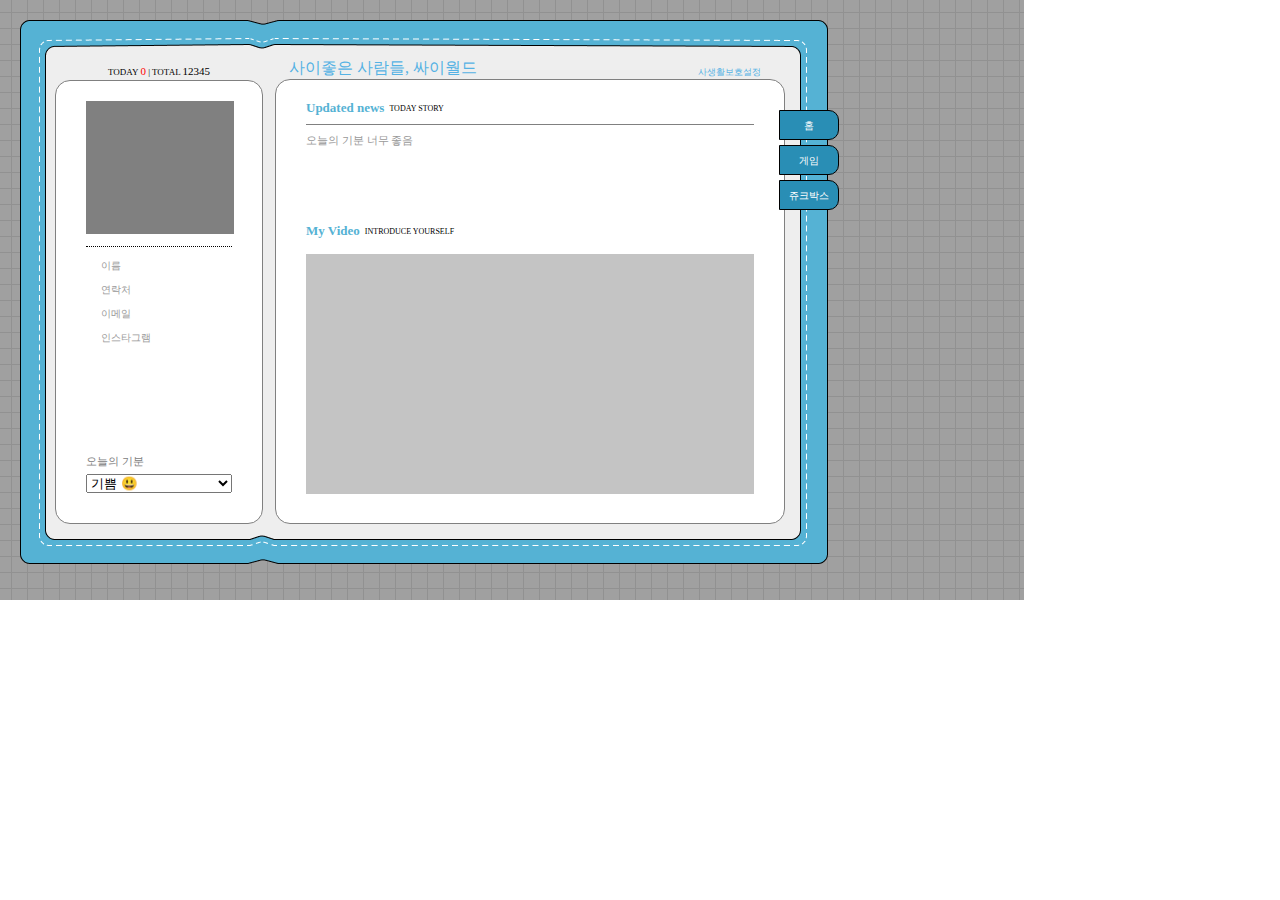
<file: cyworld-mento/index.html>
<!DOCTYPE html>
<html lang="ko">
<head>
    <title>사이좋은 사람들, 싸이월드</title>
    <link href="./styles/index.css" rel="stylesheet">
    <link rel="stylesheet" href="https://pro.fontawesome.com/releases/v5.10.0/css/all.css" integrity="sha384-AYmEC3Yw5cVb3ZcuHtOA93w35dYTsvhLPVnYs9eStHfGJvOvKxVfELGroGkvsg+p" crossorigin="anonymous"/>
    <script src ="./script/index.js"></script>
</head>
<body>
    <div class="background">
        <div class="outerbox">
            <div class="wrapper">
                <div class="wrapper__left">
                    <div class="wrapper__left__header">
                        <div class="today">
                            TODAY
                            <span class="zero">0</span>  |  TOTAL
                            <span class="count">12345</span>
                        </div>
                    </div>
                    <div class="wrapper__left__body">
                        <div class="left__body__header">
                            <div class="left__body__header__gray"></div>
                            <div class="left__body__header__line"></div>
                        </div>
                        <div class="left__body__profile">
                            <div class="profile__detail">
                                <i class="fas fa-file-signature"></i>
                                이름
                            </div>
                            <div class="profile__detail">
                                <i class="fas fa-phone"></i>
                                연락처
                            </div>
                            <div class="profile__detail">
                                <i class="fas fa-envelope-square"></i>
                                이메일
                            </div>
                            <div class="profile__detail">
                                <i class="fas fa-images"></i>
                                인스타그램
                            </div>
                        </div>
                        <div class="body__footer">
                            <div class="wrapper__feel">
                                <div class="feel__title">오늘의 기분</div>
                                <select class="feel__select">
                                    <option>기쁨 😃</option>
                                    <option>슬픔 😥</option>
                                    <option>화남 😡</option>
                                    <option>분노 🤬</option>
                                </select>
                            </div>
                        </div>
                    </div>
                </div>
                <div class="wrapper__right">
                    <div class="wrapper__right__header">
                        <div class="right__header__title">사이좋은 사람들, 싸이월드</div>
                        <div class="right__header__setting">사생활보호설정 <i class="fas fa-caret-right arrow"></i></div>
                    </div>
                    <div class="wrapper__right__body">
                        <iframe id="contentFrame" src="./home.html"></iframe>
                    </div>
                    <div class ="navigation">
                        <div id = "menuHome" class= "navigation__item" >홈</div>
                        <div id = "menuGame" class= "navigation__item" >게임</div>
                        <div id = "menuJukebox" class= "navigation__item" >쥬크박스</div>
                    </div>
                </div>
            </div>
        </div>
</body>
</html>
</file>
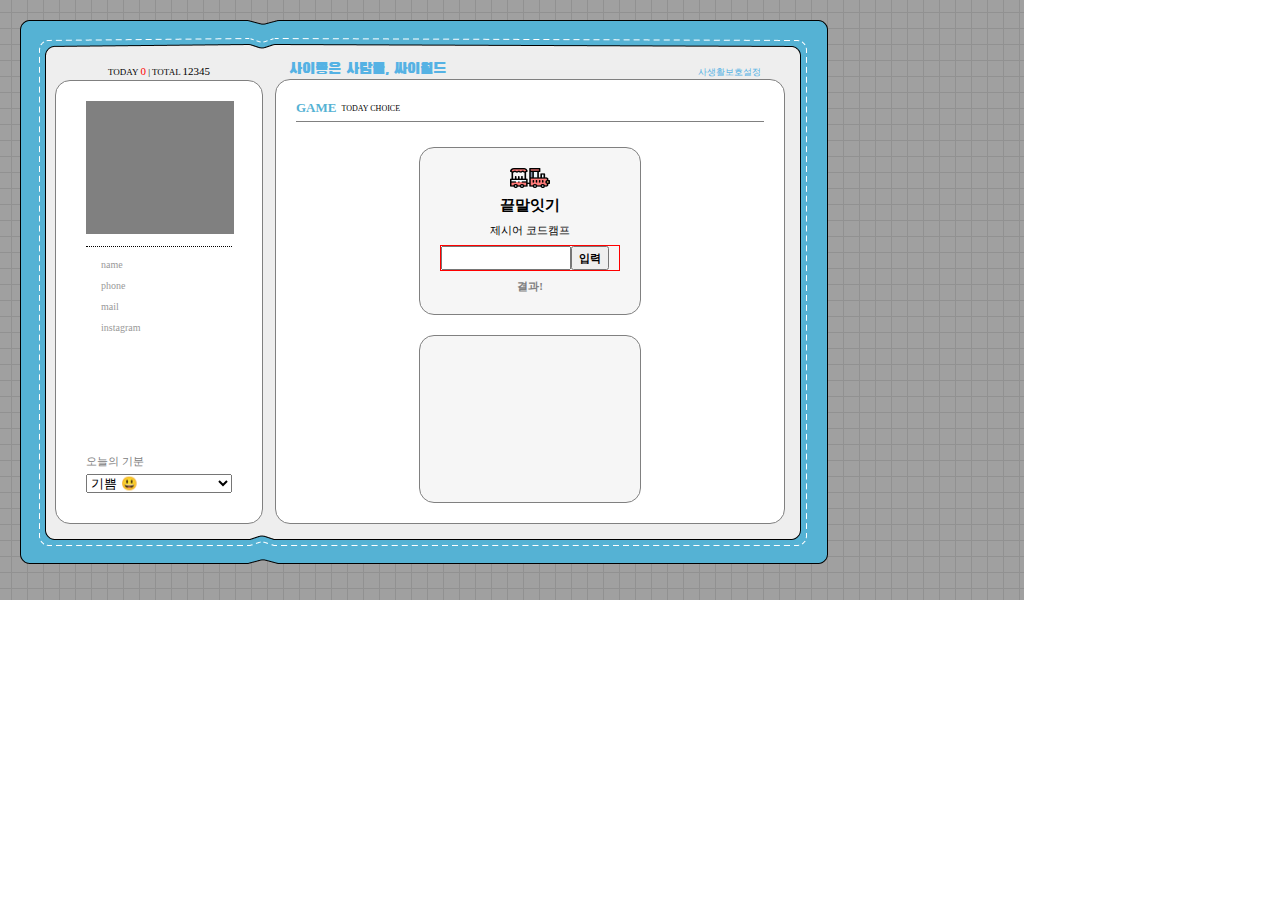
<file: cyworld/index.html>
<!DOCTYPE html>
<html lang="ko">
<head>
    <title>사이좋은 사람들, 싸이월드</title>
    <link href="./styles/index.css" rel="stylesheet">
    <link rel="stylesheet" href="https://pro.fontawesome.com/releases/v5.10.0/css/all.css" integrity="sha384-AYmEC3Yw5cVb3ZcuHtOA93w35dYTsvhLPVnYs9eStHfGJvOvKxVfELGroGkvsg+p" crossorigin="anonymous"/>
    <link rel="preconnect" href="https://fonts.googleapis.com">
    <link rel="preconnect" href="https://fonts.gstatic.com" crossorigin>
    <link href="https://fonts.googleapis.com/css2?family=Black+Han+Sans&display=swap" rel="stylesheet">
</head>
<body>
    <div class="background">
        <div class="outerbox">
            <div class="wrapper">
                <div class="wrapper__left">
                    <div class="wrapper__left__header">
                        <div class="today">
                            TODAY
                            <span class="zero">0</span>  |  TOTAL
                            <span class="count">12345</span>
                        </div>
                    </div>
                    <div class="wrapper__left__body">
                        <div class="left__body__header">
                            <div class="left__body__header__gray"></div>
                            <div class="left__body__header__line"></div>
                        </div>
                        <div class="left__body__profile">
                            <div class="profile__detail">
                                <i class="fas fa-file-signature"></i>
                                name
                            </div>
                            <div class="profile__detail">
                                <i class="fas fa-phone"></i>
                                phone
                            </div>
                            <div class="profile__detail">
                                <i class="fas fa-envelope-square"></i>
                                mail
                            </div>
                            <div class="profile__detail">
                                <i class="fas fa-images"></i>
                                instagram
                            </div>
                        </div>
                        <div class="body__footer">
                            <div class="wrapper__feel">
                                <div class="feel__title">오늘의 기분</div>
                                <select class="feel__select">
                                    <option>기쁨 😃</option>
                                    <option>슬픔 😥</option>
                                    <option>화남 😡</option>
                                    <option>분노 🤬</option>
                                </select>
                            </div>
                        </div>
                    </div>
                </div>
                <div class="wrapper__right">
                    <div class="wrapper__right__header">
                        <div class="right__header__title">사이좋은 사람들, 싸이월드</div>
                        <div class="right__header__setting">사생활보호설정 <i class="fas fa-caret-right arrow"></i></div>
                    </div>
                    <div class="wrapper__right__body">
                        <iframe src="game.html"></iframe>
                    </div>
                </div>
            </div>
        </div>
    </div>
</body>
</html>
</file>
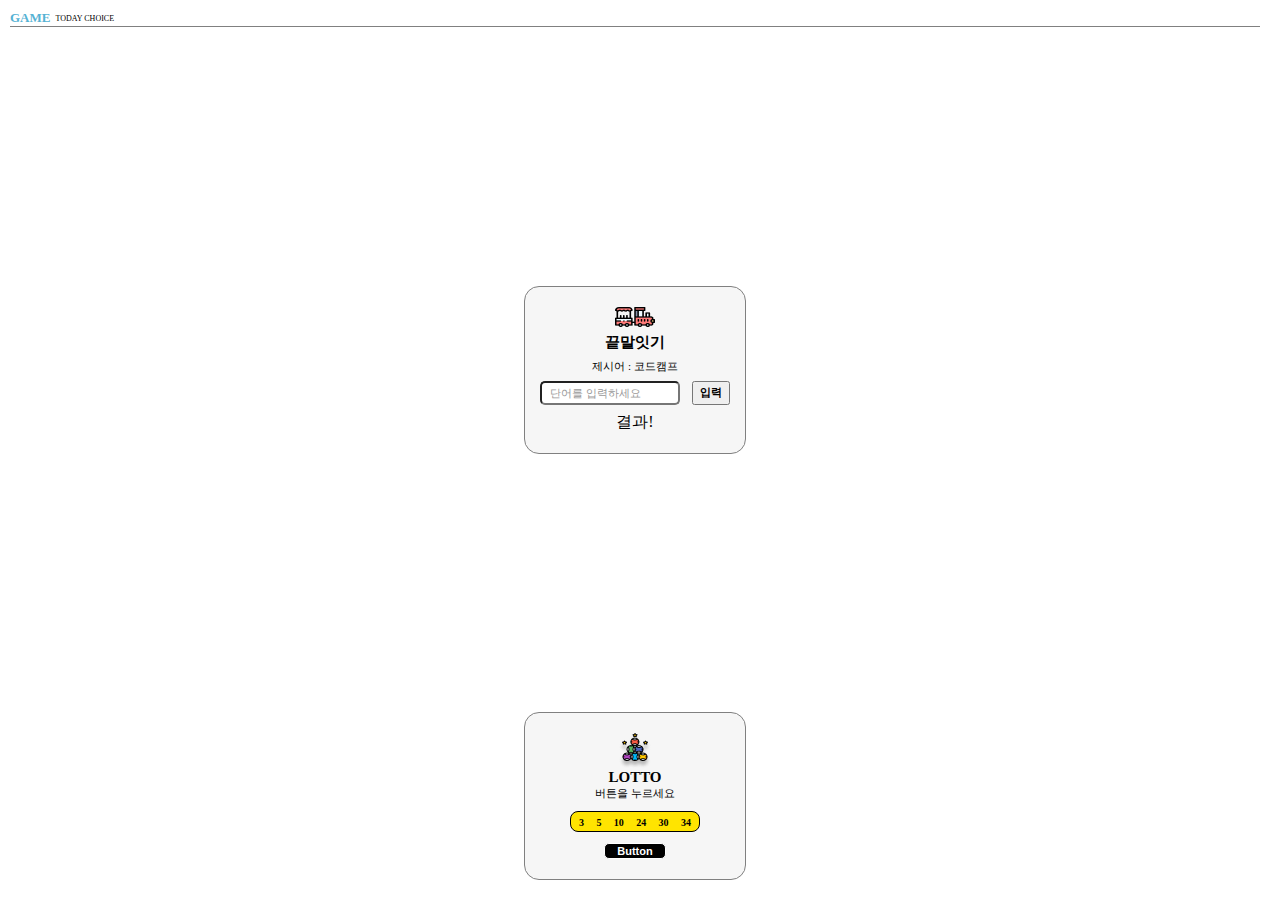
<file: cyworld-mento/game.html>
<!DOCTYPE html>
<html lang="ko">
<head>
    <title>Game</title>
    <link href="./styles/game.css" rel="stylesheet">
    <script>
        function startWord() {
            const word = document.getElementById("word").innerText
            const myword = document.getElementById("myword").value

            const lastword = word[word.length - 1]
            const firstword = myword[0]

            // firstword 와 lastword가 같다면(끝말잇기를 성공했다면)
                // result의 innerText를 '정답입니다!'로 변경한다
                // word 부분에 유저가 입력한 단어를 재할당한다
                // textbox에 빈 문자열을 재할당하여 input 창을 비워준다
            // else
                // result의 innerText를 '떙!' 으로 변경한다
                // textbox에 빈 문자열을 재할당하여 input 창을 비워준다

            if(firstword === lastword) {
                document.getElementById("result").innerText = "정답입니다!"
                document.getElementById("word").innerText = myword
                document.getElementById("myword").value = ""
            } else {
                document.getElementById("result").innerText = "땡"
                document.getElementById("textbox").value = ""
            }
        }
    </script>
</head>
<body>
    <div class="wrapper">
        <div class="wrapper__header">
            <div class="header__title">
                <div class="title">GAME</div>
                <div class="subtitle">TODAY CHOICE</div>
            </div>
            <div class="divideLine"></div>
        </div>
        <div class="game__container">
            <img src="./images/word.png">
            <div class="game__title">끝말잇기</div>
            <div class="game__subtitle">제시어 : <span id="word"><span id = "word">코드캠프</span></div>
            <div class="word__text">
                <input id="myword" class="textbox" placeholder="단어를 입력하세요">
                <button class="search" onclick="startWord()">입력</button>
            </div>
            <div id="result" class="word__result">결과!</div>
        </div>
        <div class="game__container">
            <img src="./images/lotto.png">
            <div class="game__title">LOTTO</div>
            <div class="game__subtitle">버튼을 누르세요</div>
            <div class="game__lotto__number">
                <span>3</span>
                <span>5</span>
                <span>10</span>
                <span>24</span>
                <span>30</span>
                <span>34</span>
            </div>
            <button class="wrapper__lotto__btn">Button</button>
        </div>
    </div>
</body>
</html>
</file>
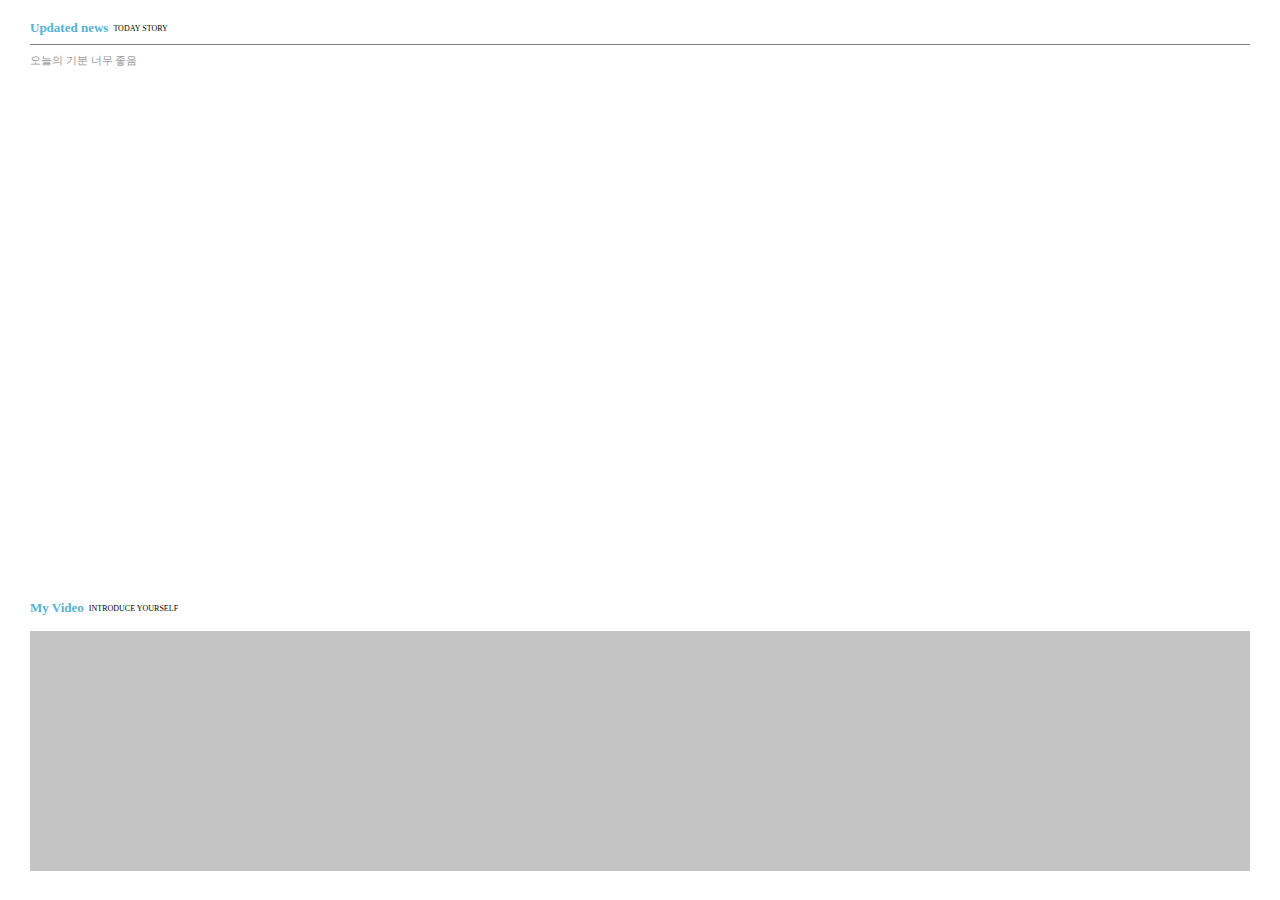
<file: cyworld-mento/home.html>
<!DOCTYPE html>
<html lang="ko">
<head>
    <title>Home</title>
    <link href="./styles/home.css" rel="stylesheet">
</head>
<body>
    <div class="wrapper">
        <div class="wrapper__header">
            <div class="contents__title">
                <div class="title">Updated news</div>
                <div class="subtitle">TODAY STORY</div>
            </div>
            <div class="divideLine"></div>
            <div class="contents__body">오늘의 기분 너무 좋음</div>
        </div>
        <div class="wrapper__body">
            <div class="contents__title">
                <div class="title">My Video</div>
                <div class="subtitle">INTRODUCE YOURSELF</div>
            </div>
            <div class="video"></div>
        </div>
    </div>
</body>
</html>
</file>
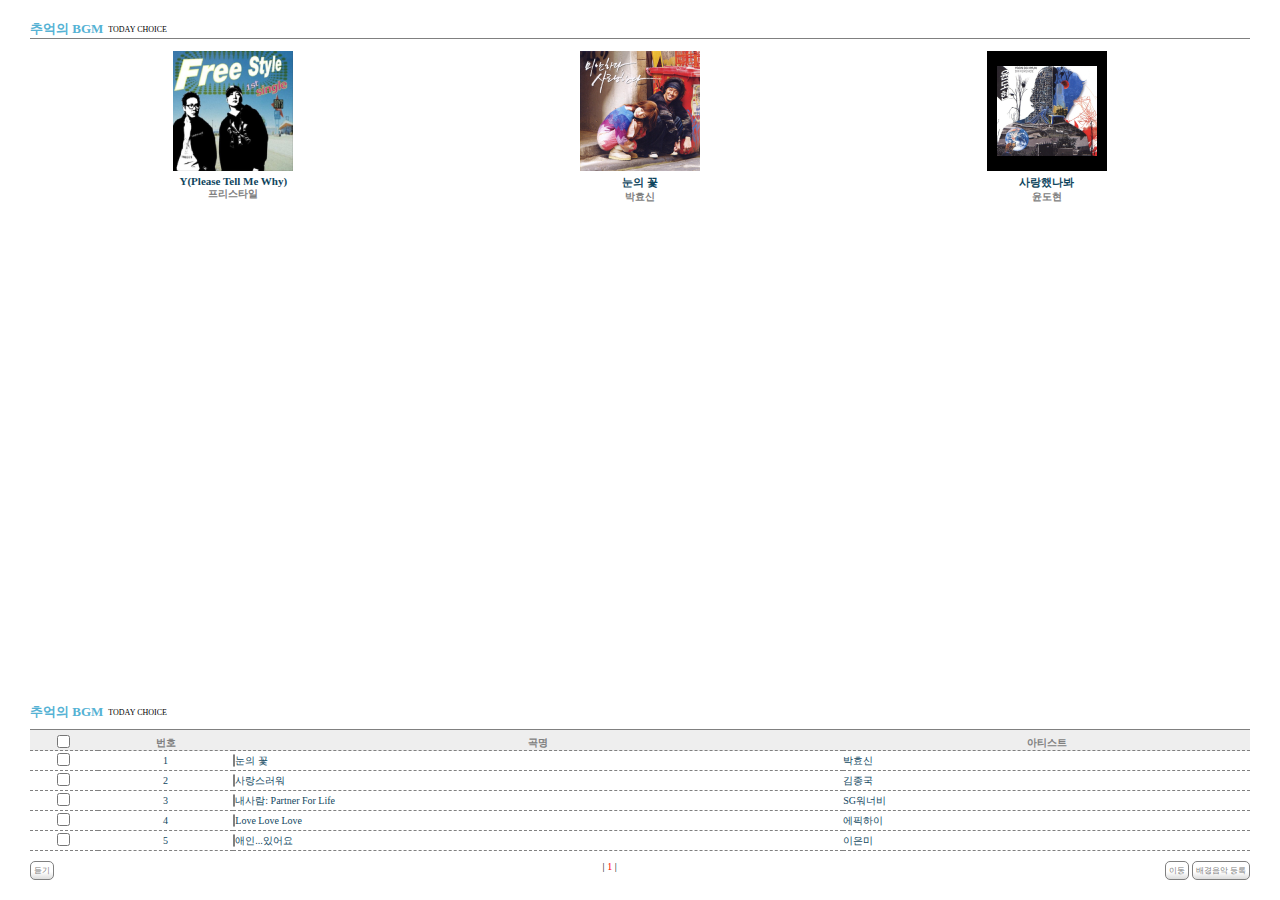
<file: cyworld-mento/jukebox.html>
<!DOCTYPE html>
<html lang="ko">
<head>
    <title>Jukebox</title>
    <link href="./styles/jukebox.css" rel="stylesheet">
    <link rel="stylesheet" href="https://pro.fontawesome.com/releases/v5.10.0/css/all.css" integrity="sha384-AYmEC3Yw5cVb3ZcuHtOA93w35dYTsvhLPVnYs9eStHfGJvOvKxVfELGroGkvsg+p" crossorigin="anonymous"/>
</head>
</head>
<body>
    <div class="wrapper">
        <div class="wrapper__header">
            <div class="header__title">
                <div class="title">추억의 BGM</div>
                <div class="subtitle">TODAY CHOICE</div>
            </div>
            <div class="devideLine"></div>
            <div class="albumWrapper">
                <div class="albumWrapper__item">
                    <img class="album-thumbnail" src="./images/jukebox-01.png">
                    <div class="album-songtitle">Y(Please Tell Me Why)</div>
                    <div class="album-artist">프리스타일</div>
                </div>
                <div class="albumWrapper__item">
                    <img class="album-thumbnail" src="./images/jukebox-02.png">
                    <div class="album-songtitle">눈의 꽃</div>
                    <div class="album-artist">박효신</div>
                </div>
                <div class="albumWrapper__item">
                    <img class="album-thumbnail" src="./images/jukebox-03.png">
                    <div class="album-songtitle">사랑했나봐</div>
                    <div class="album-artist">윤도현</div>
                </div>
            </div>
        </div>
        <div class="wrapper__body">
            <div class="header__title">
                <div class="title">추억의 BGM</div>
                <div class="subtitle">TODAY CHOICE</div>
            </div>
            <table class="albumTable">
                <tr>
                    <th class="albumTable__checkbox"><input type="checkbox"></th>
                    <th class="albumTable__number">번호</th>
                    <th class="albumTable__song">곡명</th>
                    <th class="albumTable__artist">아티스트</th>
                </tr>
                <tr>
                    <td class="album-table-checkbox"><input type="checkbox" /></td>
                    <td class="album-table-number">1</td>
                    <td class="album-table-song"><i class="fas fa-caret-right arrow"></i> 눈의 꽃</td>
                    <td class="album-table-artist">박효신</td>
                </tr>
                <tr>
                    <td class="album-table-checkbox"><input type="checkbox" /></td>
                    <td class="album-table-number">2</td>
                    <td class="album-table-song"><i class="fas fa-caret-right arrow"></i> 사랑스러워</td>
                    <td class="album-table-artist">김종국</td>
                </tr>
                <tr>
                    <td class="album-table-checkbox"><input type="checkbox" /></td>
                    <td class="album-table-number">3</td>
                    <td class="album-table-song"><i class="fas fa-caret-right arrow"></i> 내사람: Partner For Life</td>
                    <td class="album-table-artist">SG워너비</td>
                </tr>
                <tr>
                    <td class="album-table-checkbox"><input type="checkbox" /></td>
                    <td class="album-table-number">4</td>
                    <td class="album-table-song"><i class="fas fa-caret-right arrow"></i> Love Love Love</td>
                    <td class="album-table-artist">에픽하이</td>
                </tr>
                <tr>
                    <td class="album-table-checkbox"><input type="checkbox" /></td>
                    <td class="album-table-number">5</td>
                    <td class="album-table-song"><i class="fas fa-caret-right arrow"></i> 애인...있어요</td>
                    <td class="album-table-artist">이은미</td>
                </tr>
            </table>
            <div class="albumTable__footer">
                <div class="albumTable__footer__left">
                    <button>듣기</button>
                </div>
                <div class="albumTable__footer__center">
                    | <span>1</span> |
                </div>
                <div class="albumTable__footer__right">
                    <button>이동</button>
                    <button>배경음악 등록</button>
                </div>
            </div>
        </div>
    </div>
</body>
</html>
</file>
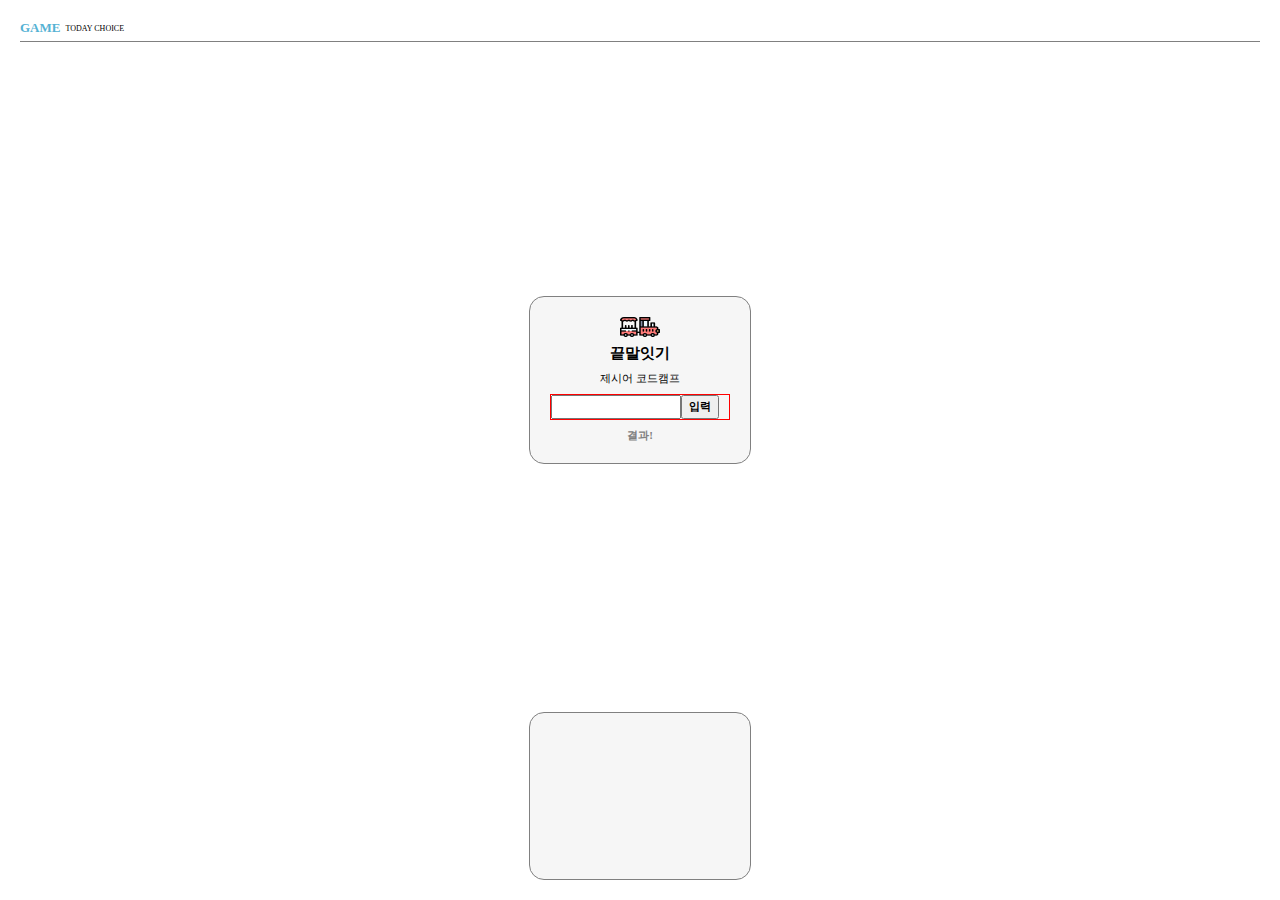
<file: cyworld/game.html>
<!DOCTYPE html>
<html lang="ko">
<head>
    <title>game</title>
    <link href="./styles/game.css" rel="stylesheet">
</head>
<body>
    <div class = "wrapper">
        <div class = "wrapper__header">
            <div class = "header__title">
                <div class = "title">GAME</div>
                <div class = "subtitle">TODAY CHOICE</div>
            </div>
            <div class = "divideLine"></div>
        </div>
        <div class = "game__container">
            <img src= "./images/word.png">
            <div class = "game__title">끝말잇기</div>
            <div class = "game__subtitle">제시어 코드캠프</div>
            <div class = "word__text">
                <input class = "textbox">
                <button class = "search">입력</button>
            </div>
            <div class = "word__result">결과!</div>
        </div>
        <div class = "game__container">

            
        </div>
    </div>
</body>
</html>
</file>
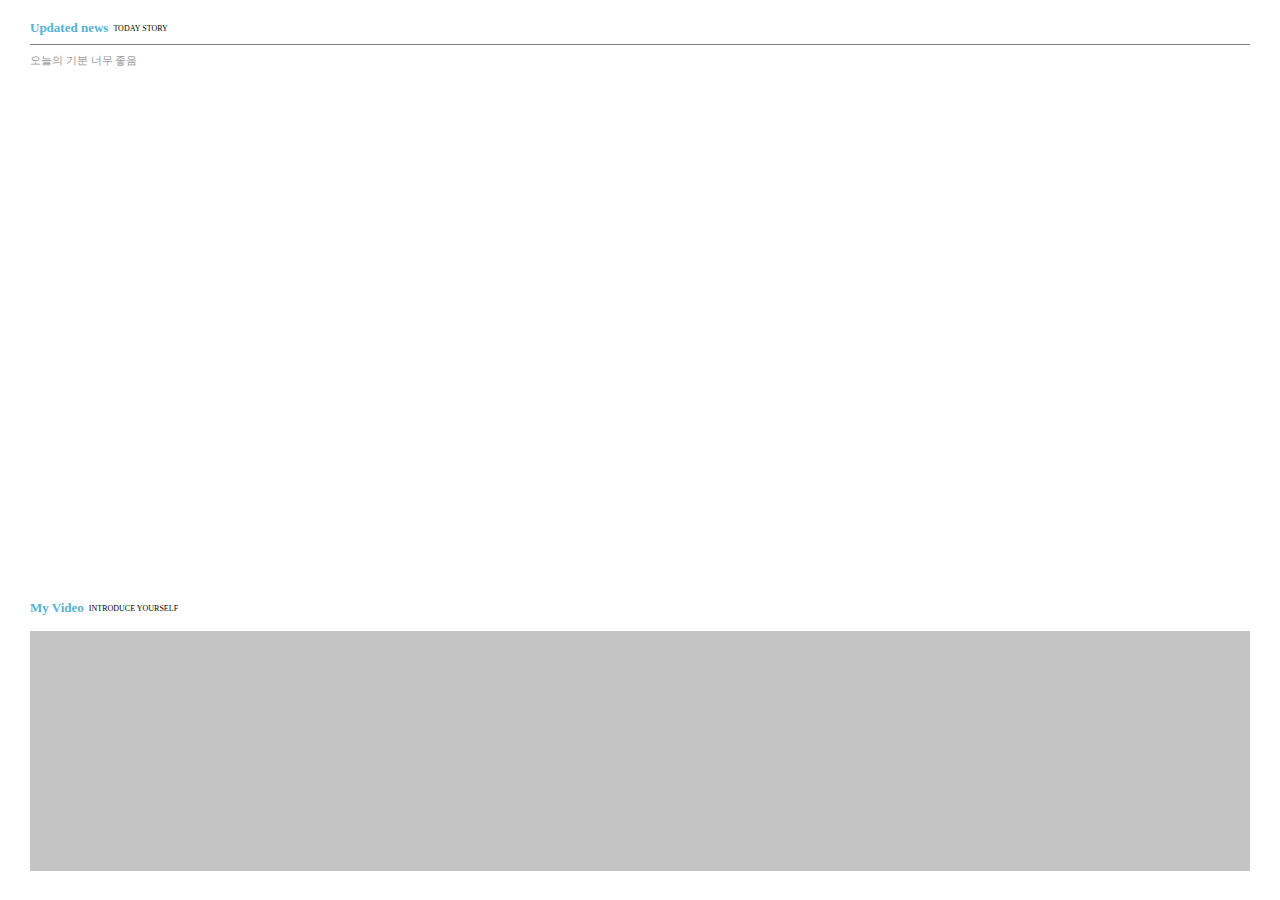
<file: cyworld/home.html>
<!DOCTYPE html>
<html lang="ko">
<head>
    <title>Home</title>
    <link href="./styles/home.css" rel="stylesheet">
</head>
<body>
    <div class="wrapper">
        <div class="wrapper__header">
            <div class="contents__title">
                <div class="title">Updated news</div>
                <div class="subtitle">TODAY STORY</div>
            </div>
            <div class="divideLine"></div>
            <div class="contents__body">오늘의 기분 너무 좋음</div>
        </div>
        <div class="wrapper__body">
            <div class="contents__title">
                <div class="title">My Video</div>
                <div class="subtitle">INTRODUCE YOURSELF</div>
            </div>
            <div class="video"></div>
                    <!-- 여기에 비디오테그 -->
        </div>
    </div>
</body>
</html>
</file>
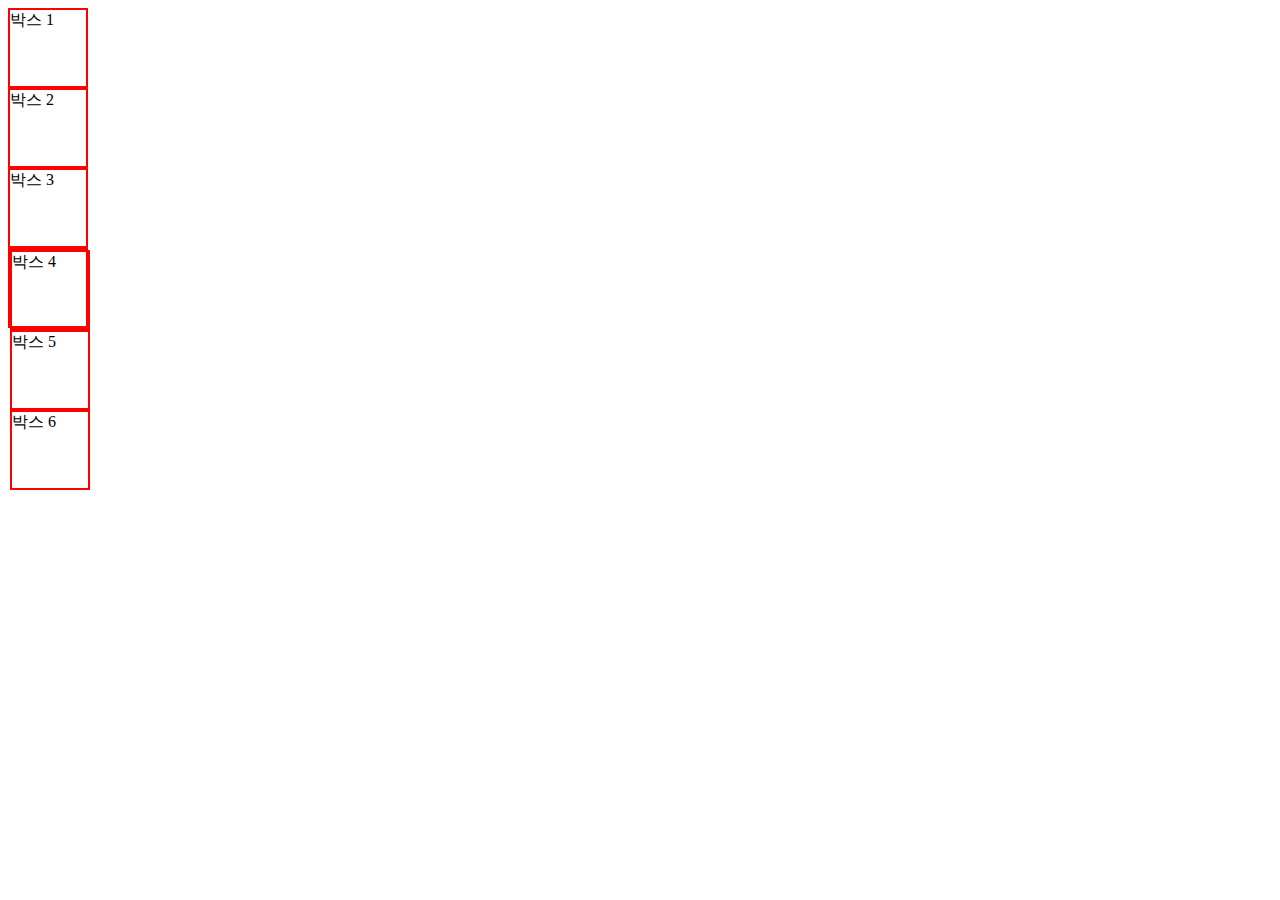
<file: class/01-html/01-boxmodel.html>
<!DOCTYPE html>
<html lang="ko">
<head>
    <title>Document</title>
    <!-- <style>
        div {
            width: 80px;
            height: 80px;
            border: 2px solid red;
            margin-bottom: 5px;
            padding: 20px;
        }

        .borderBox {
            box-sizing: border-box;
        }

        .contentBox {
            box-sizing: content-box;
        }
    </style> -->
    <link href="./0-boxmodel.css" rel="stylesheet">
</head>
<body>
    <div class="borderBox">박스 1</div>
    <div>박스 2</div>
    <div class="content-Box">박스 3</div>
    <div class="pb">
        <div>박스 4</div>
        <div>박스 5</div>
        <div>박스 6</div>
    </div>
</body>
</html>
</file>
<file: cyworld-mento/styles/index.css>
* {
    margin: 0px;
    box-sizing: border-box;
}

.background {
    background-image: url("../images/background.png");
    width: 1024px;
    height: 600px;
    padding: 20px 0px 0px 20px;
}

.outerbox {
    background-image: url("../images/outerbox.png");
    width: 808px;
    height: 544px;
}

.wrapper {
    display: flex;
    flex-direction: row;
    padding: 32px 0px 0px 32px;
}

/* 왼쪽 영역 */
.wrapper__left {
    width: 208px;
    height: 472px;
    display: flex;
    flex-direction: column;
    justify-content: space-between;
    align-items: center;
    margin-left: 3px;
    margin-right: 7px;
}

/* 왼쪽 영역 - 헤더(투데이 카운터) */
.wrapper__left__header {
    display: flex;
    flex-direction: row;
    justify-content: center;
    align-items: center;
    width: 100%;
    height: 30px;
}

.today {
    padding-top: 10px;
    font-size: 9px;
}

.zero {
    color: red;
    font-size: 11px;
}

.count {
    font-size: 11px;
}

/* 왼쪽 영역 - 바디(프로필) */
.wrapper__left__body {
    display: flex;
    flex-direction: column;
    align-items: center;
    width: 100%;
    height: 100%;
    padding: 20px 30px 0px 30px;
    border: 1px solid gray;
    border-radius: 15px;
    background-color: white;
}

.left__body__header {
    width: 100%;
    display: flex;
    flex-direction: column;
}

.left__body__header__gray {
    width: 148px;
    height: 133px;
    background-color: gray;
}

.left__body__header__line {
    border-top: 1px dotted black;
    margin: 12px 0px;
}

.left__body__profile {
    width: 100%;
    height: 100%;
    display: flex;
    flex-direction: column;
    justify-content: flex-start;
}

.profile__detail {
    color: #999999;
    font-size: 10px;
    margin-bottom: 10px;
    display: flex;
    flex-direction: row;
}

.fas {
    color: black;
    margin-right: 10px;
    width: 5px;
    height: 5px;
}

.body__footer {
    width: 100%;
    margin-bottom: 30px;
}

.wrapper__feel {
    display: flex;
    flex-direction: column;
    justify-content: center;
    width: 100%;
}

.feel__title {
    font-size: 11px;
    margin-bottom: 5px;
    color: gray;
}







/* 오른쪽 영역 */
.wrapper__right {
    width: 524px;
    height: 472px;
    display: flex;
    flex-direction: column;
    justify-content:flex-end;
    padding-left: 5px;
}

.wrapper__right__header {
    width: 510px;
    display: flex;
    flex-direction: row;
    justify-content: space-between;
    align-items: flex-end;
    padding: 0px 14px;
}

.wrapper__right__body {
    width: 510px;
    height: 445px;
    border: 1px solid gray;
    border-radius: 15px;
    background-color: white;
}

.right__header__title, .right__header__setting, .arrow {
    color: #55B2E4;
    font-size: 9px;
}

.right__header__title {
    font-size: 16px;
}

iframe {
    width: 100%;
    height: 100%;
    border: none;
}

.navigation {
    width: 62px;
    height: 100px;
    display: flex;
    flex-direction: column;
    justify-content: space-between;
    position: absolute;
    left: 779px;
    top: 110px;
}

.navigation__item {
    width: 60px;
    height: 30px;
    background-color: #298eb5;
    color : white;
    font-size: 10px;
    border : 1px solid black;
    border-radius: 0px 10px 10px 0px;
    text-align: center;
    line-height: 30px;
    cursor : pointer;
}
</file>
<file: cyworld/styles/index.css>
* {
    margin: 0px;
    box-sizing: border-box;
}

.background {
    background-image: url("../images/background.png");
    width: 1024px;
    height: 600px;
    padding: 20px 0px 0px 20px;
}

.outerbox {
    background-image: url("../images/outerbox.png");
    width: 808px;
    height: 544px;
}

.wrapper {
    display: flex;
    flex-direction: row;
    padding: 32px 0px 0px 32px;
}

/* 왼쪽 영역 */
.wrapper__left {
    width: 208px;
    height: 472px;
    display: flex;
    flex-direction: column;
    justify-content: space-between;
    align-items: center;
    margin-left: 3px;
    margin-right: 7px;
}

/* 왼쪽 영역 - 헤더(투데이 카운터) */
.wrapper__left__header {
    display: flex;
    flex-direction: row;
    justify-content: center;
    align-items: center;
    width: 100%;
    height: 30px;
}

.today {
    padding-top: 10px;
    font-size: 9px;
}

.zero {
    color: red;
    font-size: 11px;
}

.count {
    font-size: 11px;
}

/* 왼쪽 영역 - 바디(프로필) */
.wrapper__left__body {
    display: flex;
    flex-direction: column;
    align-items: center;
    width: 100%;
    height: 100%;
    padding: 20px 30px 0px 30px;
    border: 1px solid gray;
    border-radius: 15px;
    background-color: white;
}

.left__body__header {
    width: 100%;
    display: flex;
    flex-direction: column;
}

.left__body__header__gray {
    width: 148px;
    height: 133px;
    background-color: gray;
}

.left__body__header__line {
    border-top: 1px dotted black;
    margin: 12px 0px;
}

.left__body__profile {
    width: 100%;
    height: 100%;
    display: flex;
    flex-direction: column;
    justify-content: flex-start;
}

.profile__detail {
    color: #999999;
    font-size: 10px;
    margin-bottom: 10px;
    display: flex;
    flex-direction: row;
}

.fas {
    color: black;
    margin-right: 10px;
    width: 5px;
    height: 5px;
}

.body__footer {
    width: 100%;
    margin-bottom: 30px;
}

.wrapper__feel {
    display: flex;
    flex-direction: column;
    justify-content: center;
    width: 100%;
}

.feel__title {
    font-size: 11px;
    margin-bottom: 5px;
    color: gray;
}







/* 오른쪽 영역 */
.wrapper__right {
    width: 524px;
    height: 472px;
    display: flex;
    flex-direction: column;
    justify-content:flex-end;
    padding-left: 5px;
}

.wrapper__right__header {
    width: 510px;
    display: flex;
    flex-direction: row;
    justify-content: space-between;
    align-items: flex-end;
    padding: 0px 14px;
}

.wrapper__right__body {
    width: 510px;
    height: 445px;
    border: 1px solid gray;
    border-radius: 15px;
    background-color: white;
}

.right__header__title, .right__header__setting, .arrow {
    color: #55B2E4;
    font-size: 9px;
    font-family: 'Hi Melody', cursive;
}

.right__header__title {
    font-size: 16px;
    font-family: 'Black Han Sans', sans-serif;
}

iframe {
    width: 100%;
    height: 100%;
    border: none;
}
</file>
<file: cyworld-mento/styles/game.css>
* {
    margin: 0px;
    box-sizing: border-box;
}

html, body {
    width: 100%;
    height: 100%;
}

.wrapper {
    width: 100%;
    height: 100%;
    padding: 10px 20px 20px 10px;
    display: flex;
    flex-direction: column;
    justify-content: space-between;
    align-items: center;
}


.wrapper__header {
    width: 100%;
    display: flex;
    flex-direction: column;
}

.header__title {
    display: flex;
    flex-direction: row;
    align-items: center;
}

.title {
    color: #55b2d4;
    font-size: 13px;
    font-weight: 700;
}

.subtitle {
    padding-left: 5px;
    font-size: 8px;
}

.divideLine {
    width: 100%;
    border-top: 1px solid gray;
}

.game__container {
    border: 1px solid gray;
    border-radius: 15px;
    width: 222px;
    height: 168px;
    display: flex;
    flex-direction: column;
    justify-content: space-between;
    align-items: center;
    padding: 20px 15px 20px 15px;
    background-color: #f6f6f6;
}

.game__title {
    font-size: 15px;
    font-weight: 900;
}

.game__subtitle {
    font-size: 11px;
}

#word__result {
    font-size: 11px;
    font-weight: 700;
}

.word__text {
    width: 100%;
    display: flex;
    justify-content: space-between;
}

.textbox {
    width: 140px;
    height: 24px;
    border-radius: 5px;
    padding: 4px 8px;
}

.textbox::placeholder {
    font-size: 11px;
    color: #999999;
}

.search {
    font-size: 11px;
    font-weight: 700;
    width: 38px;
    height: 24px;
}


.game__lotto__number {
    width: 130px;
    height: 21px;
    background-color: #ffe400;
    border-radius: 8px;
    border: 1px solid black;
    font-size: 10px;
    font-weight: 700;
    display: flex;
    justify-content: space-between;
    padding: 5px 8px;
    margin-bottom: 11px;
    margin-top: 10px;
}

.wrapper__lotto__btn {
    
    border: 1px solid black;
	border-radius: 5px;
	font-weight: 700;
	font-size: 11px;
	width: 62px;
	height: 24px;
	background-color: white;
}

.wrapper__lotto__btn:active {
    background-color: purple;
    color:white;
    border: 1px solid white;
}

.wrapper__lotto__btn {
    background-color: black;
    color: white;
    border : 1px solid white;
}
</file>
<file: cyworld-mento/styles/home.css>
* {
    margin: 0px;
    box-sizing: border-box;
}

html, body {
    width: 100%;
    height: 100%;
}

.wrapper {
    width: 100%;
    height: 100%;
    padding: 20px 30px 30px 30px;
    display: flex;
    flex-direction: column;
    justify-content: space-between;
}

.wrapper__header {
    width: 100%;
    height: 48px;
    display: flex;
    flex-direction: column;
    justify-content: space-between;
}

.contents__title {
    display: flex;
    flex-direction: row;
    align-items: center;
}

.title {
    color: #55b2d4;
    font-size: 13px;
    font-weight: 700;
}

.subtitle {
    padding-left: 5px;
    font-size: 8px;
}

.divideLine {
    width: 100%;
    border-top: 1px solid gray;
}

.contents__body {
    font-size: 11px;
    color: #999999;
}

.wrapper__body {
    width: 100%;
    height: 270px;
}
.video {
    margin-top: 15px;
    width: 100%;
    height: 240px;
    background-color: #c4c4c4;
}
</file>
<file: cyworld-mento/styles/jukebox.css>
* {
    box-sizing: border-box;
    margin: 0px;
    padding: 0px;
}

html, body {
    width: 100%;
    height: 100%;
}

.wrapper {
    width: 100%;
    height: 100%;
    padding: 20px 30px;
    display: flex;
    flex-direction: column;
    justify-content: space-between;
    align-items: center;
}

.wrapper__header {
    width: 100%;
}

.header__title {
    display: flex;
    flex-direction: row;
    align-items: center;
}

.title {
    color: #55b2d4;
    font-size: 13px;
    font-weight: 700;
}

.subtitle {
    padding-left: 5px;
    font-size: 8px;
}

.devideLine {
    width: 100%;
    border-top: 1px solid gray;
}


.albumWrapper {
    display: flex;
    flex-direction: row;
    justify-content: space-around;
    padding-top: 12px;
}

.albumWrapper__item .album-thumbnail {
    width: 120px;
    height: 120px;
}

.albumWrapper__item .album-songtitle {
    font-size: 11px;
    font-weight: bold;
    color: #0f465e;
    display: flex;
    flex-direction: row;
    justify-content: center;
}

.albumWrapper__item .album-artist {
    font-size: 10px;
    font-weight: bold;
    color: gray;
    display: flex;
    flex-direction: row;
    justify-content: center;
}


.wrapper__body {
    width: 100%;
}

.albumTable {
    border-spacing: 0px;
    width: 100%;
    padding-top: 8px;
}

.albumTable th {
    height: 20px;
    font-size: 10px;
    font-weight: bold;
    color: gray;
    background-color: #EEEEEE;
    padding-top: 5px;
    border-top: 1px solid gray;
    border-bottom: 1px dashed gray;
}

.albumTable td {
    height: 20px;
    font-size: 10px;
    color: #0F465E;
    border-bottom: 1px dashed gray;
}

.album-table-checkbox {
    width: 5%;
    text-align: center;
}

.album-table-number {
    width: 10%;
    text-align: center;
}

.album-table-song {
    width: 45%;
    text-align: left;
}

.album-table-artist {
    width: 30%;
    text-align: left;
}

.arrow {
    width: 10px;
    height: 10px;
    text-align: center;
    color: red;
    border: 1px solid gray;
    border-radius: 2px;
}

.albumTable__footer {
    display: flex;
    flex-direction: row;
    justify-content: space-between;
    font-size: 10px;
    padding-top: 10px;
}
.albumTable__footer button {
    font-size: 8px;
    color: gray;
    padding: 3px;
    background: linear-gradient(180deg, #FFFFFF 0%, #FFFFFF 57.43%, #DDDDDD 100%);
    border: 1px solid gray;
    border-radius: 5px;
}
.albumTable__footer__center span {
    color: red;
}

.albumTable th {
    color: gray;
    background-color: #EEEEEE;
    border-top: 1px solid gray;
    border-bottom: 1px dashed gray;
    font-size: 10px;
}

.albumTable td {
    border-bottom: 1px dashed gray;
    color: #0f465e;
    font-size: 10px;
}

a.album-table-checkbox {
    text-align: center;
}
</file>
<file: cyworld/styles/game.css>
* {
    box-sizing: border-box;
    margin: 0px;
}

html, body {
    width: 100%;
    height: 100%;
}

.wrapper {
    width: 100%;
    height: 100%;
    padding: 20px;
    /* background-color: white; */
    display: flex;
    flex-direction: column;
    justify-content: space-between;
    align-items: center;
}

.wrapper__header {
    width: 100%;
    display: flex;
    flex-direction: column;
}

.header__title {
    display: flex;
    flex-direction: row;
    align-items: center;
}

.title {
    color: #55b2d4;
    font-size: 13px;
    font-weight: 700;
}

.subtitle {
    padding-left: 5px;
    font-size: 8px;
}

.divideLine {
    width: 100%;
    border-top: 1px solid gray;
    margin: 5px 0px;
}

.game__container {
    width: 222px;
    height: 168px;
    border: 1px solid gray;
    border-radius: 15px;
    background-color: #f6f6f6;
    display: flex;
    flex-direction: column;
    align-items: center;
    justify-content: space-between;
    padding: 20px;
}

.game__title {
    font-size: 15px;
    font-weight: 900;
}

.game__subtitle {
    font-size: 11px;
}

.word__text {
    width: 100%;
    display: flex;
    flex-direction: row;
    border: 1px solid red;
}

.textbox{
    width: 130px;
    height: 24px;
}

.search {
    width: 38px;
    height: 24px;
    font-size: 11px;
    font-weight: 700;
}

.word__result {
    font-size: 11px;
    font-weight: 700;
    color: gray;
}
</file>
<file: cyworld/styles/home.css>
* {
    margin: 0px;
    box-sizing: border-box;
}

html, body {
    width: 100%;
    height: 100%;
}

.wrapper {
    width: 100%;
    height: 100%;
    padding: 20px 30px 30px 30px;
    display: flex;
    flex-direction: column;
    justify-content: space-between;
}

.wrapper__header {
    width: 100%;
    height: 48px;
    display: flex;
    flex-direction: column;
    justify-content: space-between;
}

.contents__title {
    display: flex;
    flex-direction: row;
    align-items: center;
}

.title {
    color: #55b2d4;
    font-size: 13px;
    font-weight: 700;
}

.subtitle {
    padding-left: 5px;
    font-size: 8px;
}

.divideLine {
    width: 100%;
    border-top: 1px solid gray;
    margin: 5px 0px;
}

.contents__body {
    font-size: 11px;
    color: #999999;
}

.wrapper__body {
    width: 100%;
    height: 270px;
}
.video {
    margin-top: 15px;
    width: 100%;
    height: 240px;
    background-color: #c4c4c4;
}
</file>
<file: class/01-html/0-boxmodel.css>
* {
    box-sizing: border-box;
}

div {
    width: 80px;
    height: 80px;
    border: 2px solid red;
}

.text {
    width: 500px;
    height: 320px;
    border: 2px solid blue;
    display: flex;
    flex-direction: column;
    /* justify-content: center; */
    /* align-items: center; */
    align-items: center;
}
</file>
